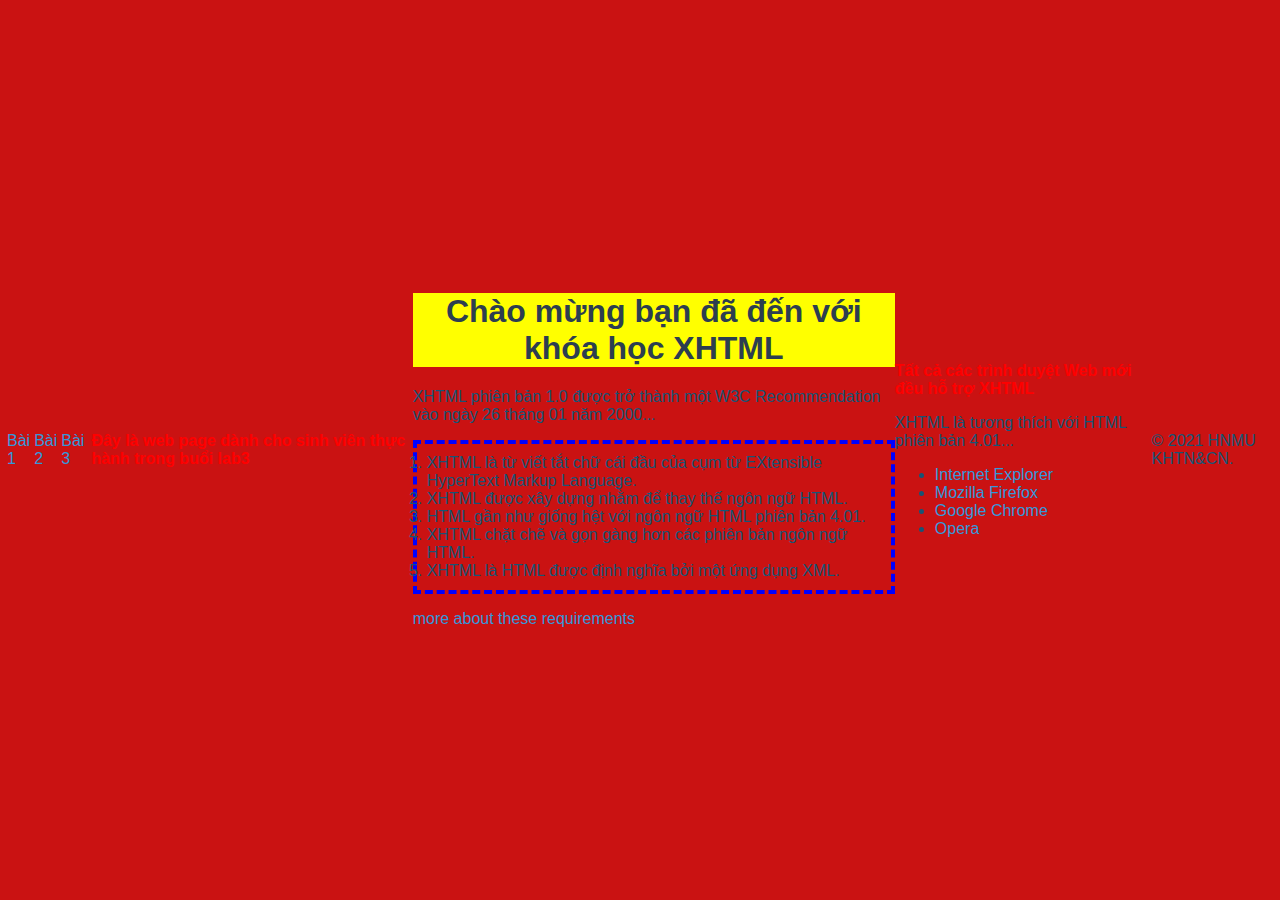
<file: index.html>
<!DOCTYPE html PUBLIC "-//W3C//DTD XHTML 1.0 Transitional//EN" "http://www.w3.org/TR/xhtml1/DTD/xhtml1-transitional.dtd">
<html xmlns="http://www.w3.org/1999/xhtml">
<head>
    <table>
        <tr>
          <td id="td1"></td>
          <td><a href="./2.2buoi3.html">Bài 1</a></td>
          <td><a href="./2.3buoi3.html" > Bài 2</a></td>
          <td><a href="./index.html">Bài 3</a></td>
          
          <td></td>
        </tr>
      </table>
    <meta http-equiv="Content-Type" content="text/html; charset=utf-8" />
    <title>TestLab1</title>

    <!-- Internal CSS -->
    <style>
        body {
            background-color: #009294;
            color: #FFFFFF;
        }
        h1 {
            background-color: yellow;
            text-align: center;
        }
        h3 {
            font-size: 16px;
            color: #FF0000;
        }
        ol {
            border-style: dashed;
            border-width: 4px;
            border-color: blue;
            padding: 10px;
        }
    </style>

    <!-- External CSS (tạo file style.css và liên kết) -->
    <link rel="stylesheet" type="text/css" href="style.css" />
</head>

<body>
    <!--header-->
    <div id="header">
        <h3>Đây là web page dành cho sinh viên thực hành trong buổi lab3</h3>
    </div>
    <!--end header-->

    <!--main content-->
    <div id="contentarea">
        <h1 style="background-color: yellow; text-align: center;">Chào mừng bạn đã đến với khóa học XHTML</h1>
        <p>XHTML phiên bản 1.0 được trở thành một W3C Recommendation vào ngày 26 tháng 01 năm 2000...</p>
        <ol>
            <li>XHTML là từ viết tắt chữ cái đầu của cụm từ EXtensible HyperText Markup Language.</li>
            <li>XHTML được xây dựng nhằm để thay thế ngôn ngữ HTML.</li>
            <li>HTML gần như giống hệt với ngôn ngữ HTML phiên bản 4.01.</li>
            <li>XHTML chặt chẽ và gọn gàng hơn các phiên bản ngôn ngữ HTML.</li>
            <li>XHTML là HTML được định nghĩa bởi một ứng dụng XML.</li>
        </ol>
        <a href="#">more about these requirements</a>
    </div>
    <!--end main content-->

    <!--navigation-->
    <div id="navigation">
        <h3>Tất cả các trình duyệt Web mới đều hỗ trợ XHTML</h3>
        <p>XHTML là tương thích với HTML phiên bản 4.01...</p>
        <ul>
            <li><a href="http://windows.microsoft.com/en-US/internet-explorer/products/ie/home">Internet Explorer</a></li>
            <li><a href="http://www.mozilla.com/en-US/firefox/fx/">Mozilla Firefox</a></li>
            <li><a href="http://www.google.com/chrome/index.html">Google Chrome</a></li>
            <li><a href="http://www.opera.com/download/">Opera</a></li>
        </ul>
    </div>
    <!--end navigation-->

    <!--footer-->
    <div id="footer">
        <p>&copy; 2021 HNMU KHTN&CN.</p>
    </div>
    <!--end footer-->
</body>
</html>
</file>
<file: style.css>
/* Định dạng chung */
body {
    font-family: Arial, sans-serif;
    background-color: #ca1212;
    color: #175475;
    margin: 0;
    padding: 0;
    display: flex;
    justify-content: center;
    align-items: center;
    height: 100vh;
}

/* Định dạng phần nội dung chính */
.container {
    width: 80%;
    max-width: 600px;
    background: rgb(39, 107, 137);
    padding: 20px;
    border-radius: 10px;
    box-shadow: 0px 0px 10px rgba(0, 0, 0, 0.1);
    text-align: center;
}

/* Định dạng tiêu đề */
h1 {
    color: #2c3e50;
}

h2 {
    color: #16a085;
}

/* Định dạng liên kết */
a {
    color: #3498db;
    text-decoration: none;
}

a:hover {
    text-decoration: underline;
}

/* Định dạng hình ảnh */
img {
    border-radius: 10px;
    box-shadow: 2px 2px 10px rgba(0, 0, 0, 0.2);
    margin-top: 10px;
}

/* Định dạng iframe video */
iframe {
    margin-top: 10px;
    border-radius: 5px;
}

/* Responsive: Tương thích với màn hình nhỏ */
@media (max-width: 600px) {
    .container {
        width: 95%;
    }
    img {
        width: 100%;
    }
}
</file>
